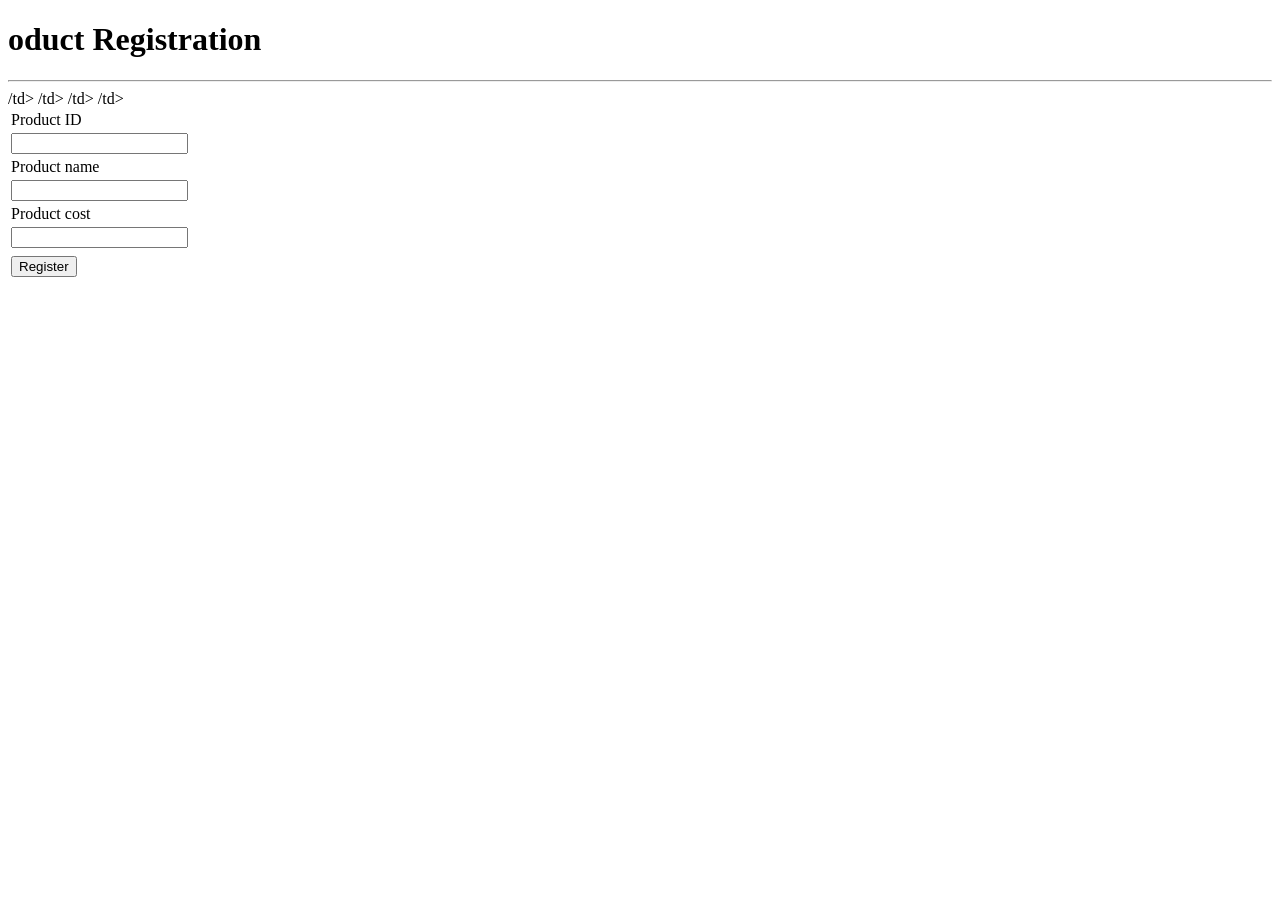
<file: MyApp/templates/home.html>
<!DOCTYPE html>
<html lang="en">
<head>
    <meta charset="UTF-8">
    <meta name="viewport" content="width=device-width, initial-scale=1.0">
    <title>Document</title>
</head>
<form method="post action="./savedata">
<body>
    <h1>oduct Registration</h1><hr>
    <table>
        <tr>
            <td>Product ID</tr>/td>
            <td><input type="text" name="pid"></td>    
            </tr>
             <tr>
            <td>Product name</tr>/td>
            <td><input type="text" name="pname"></td>    
            </tr>
             <tr>
            <td>Product cost</tr>/td>
            <td><input type="text" name="pcost"></td>    
            </tr>
             <tr>
            <td></tr>/td>
            <td><input type="submit" name="Register" value="Register"></td>    
            </tr>
    </table>
    </form>
</body>
</html>
</file>
